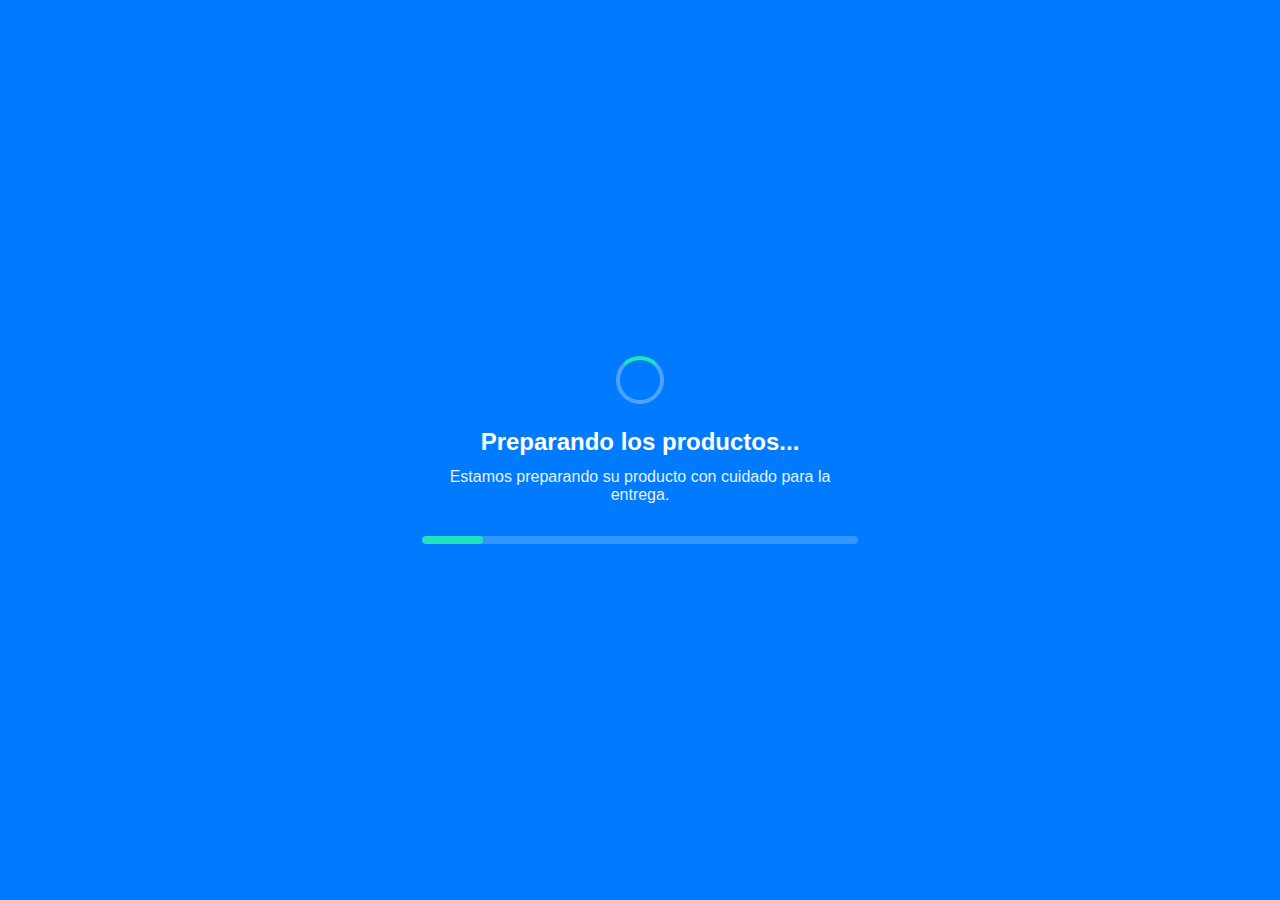
<file: src/cart/finalizado.html>
<!DOCTYPE html>
<html lang="es">
<head>
    <meta charset="UTF-8">
    <meta name="viewport" content="width=device-width, initial-scale=1.0">
    <title>Pantalla de Carga</title>
    <link rel="stylesheet" href="fin.css">
    <link rel="icon" href="../image/icono.png" type="image/x-icon">
</head>
<body>
    <div class="loading-container">
        <div id="loading-content">
            <div class="loading-spinner">
                <div class="spinner"></div>
            </div>
            <h2 class="loading-title" id="loading-title">Preparando los productos...</h2>
            <p class="loading-description" id="loading-description">Estamos preparando su producto con cuidado para la entrega.</p>
            <div class="progress-bar-container">
                <div class="progress-bar" id="progress-bar"></div>
            </div>
        </div>
        <div class="success-container" id="success-content">
            <div class="success-icon">✓</div>
            <h2 class="loading-title">Compra realizada exitosamente</h2>
            <button class="primary-button" id="menu-button">
                Ir al menú principal
            </button>
        </div>
    </div>

    <script src="fin.js"></script>
</body>
</html>
</file>
<file: src/cart/fin.css>
* {
    margin: 0;
    padding: 0;
    box-sizing: border-box;
}

body {
    font-family: Arial, sans-serif;
    background-color: #007bff;
    color: white;
    height: 100vh;
    display: flex;
    justify-content: center;
    align-items: center;
}

.loading-container {
    text-align: center;
    padding: 2rem;
    max-width: 500px;
    width: 90%;
}

.loading-spinner {
    margin-bottom: 1.5rem;
    position: relative;
    width: 48px;
    height: 48px;
    margin: 0 auto 1.5rem;
}

.spinner {
    width: 48px;
    height: 48px;
    border: 4px solid rgba(255, 255, 255, 0.3);
    border-top: 4px solid #20e3bb;
    border-radius: 50%;
    animation: spin 1s linear infinite;
}

@keyframes spin {
    0% { transform: rotate(0deg); }
    100% { transform: rotate(360deg); }
}

.loading-title {
    font-size: 1.5rem;
    font-weight: 600;
    margin-bottom: 0.75rem;
}

.loading-description {
    opacity: 0.9;
    margin-bottom: 2rem;
}

.progress-bar-container {
    height: 8px;
    background-color: rgba(255, 255, 255, 0.2);
    border-radius: 4px;
    overflow: hidden;
    margin-top: 2rem;
}

.progress-bar {
    height: 100%;
    background-color: #20e3bb;
    border-radius: 4px;
    width: 0%;
    transition: width 0.3s ease;
}

.success-container {
    display: none;
    flex-direction: column;
    align-items: center;
}

.success-icon {
    width: 64px;
    height: 64px;
    background-color: #20e3bb;
    border-radius: 50%;
    display: flex;
    justify-content: center;
    align-items: center;
    font-size: 2rem;
    margin-bottom: 1.5rem;
    color: #007bff;
}

.primary-button {
    background-color: white;
    color: #007bff;
    border: none;
    border-radius: 4px;
    padding: 0.75rem 1.5rem;
    font-size: 1rem;
    font-weight: 600;
    cursor: pointer;
    transition: all 0.2s ease;
}

.primary-button:hover {
    background-color: #f0f0f0;
    transform: translateY(-2px);
}
</file>
